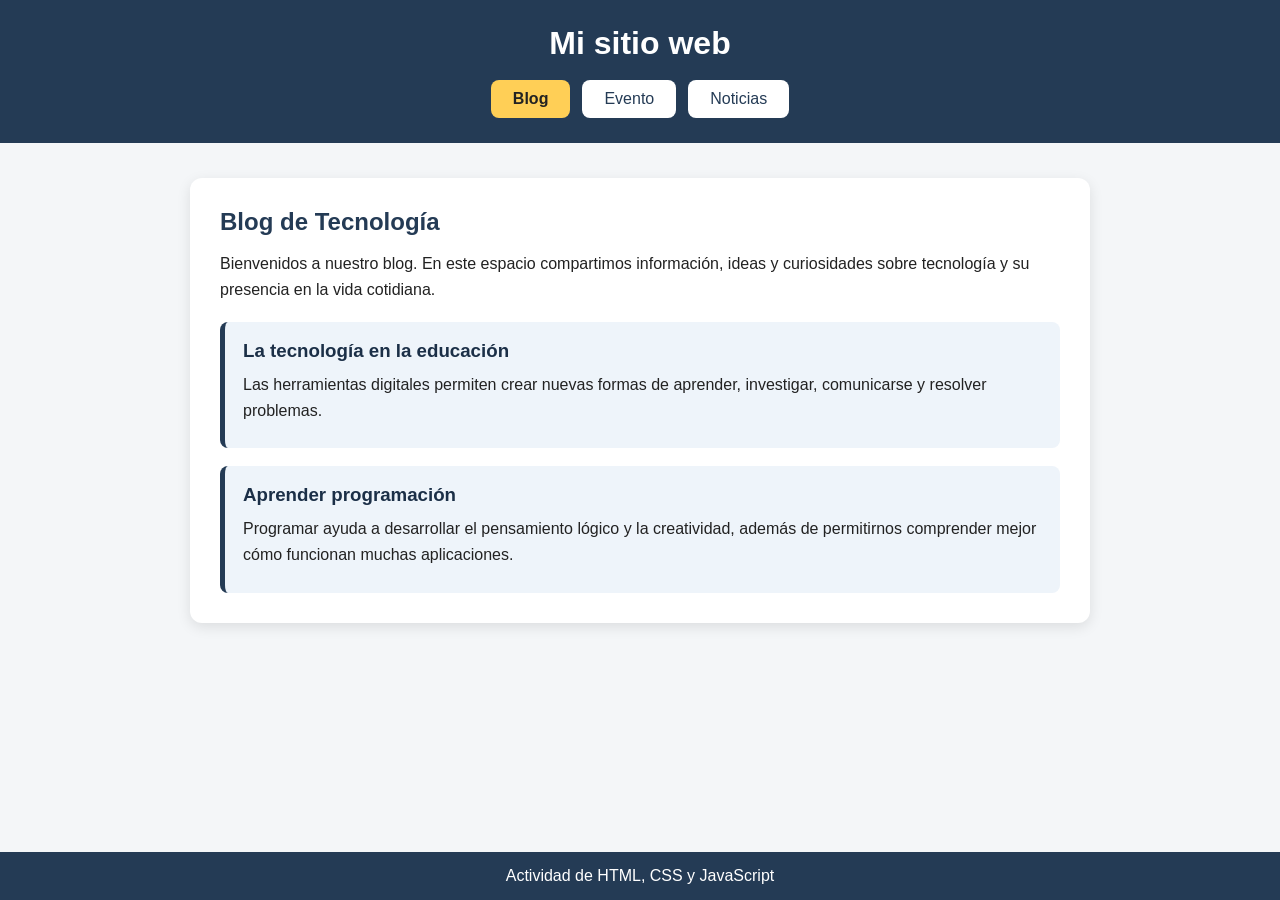
<file: sitio_web_interactivo/index.html>
<!DOCTYPE html>
<html lang="es">
<head>
    <meta charset="UTF-8">
    <meta name="viewport" content="width=device-width, initial-scale=1.0">
    <title>Sitio Web Interactivo</title>
    <link rel="stylesheet" href="styles.css">
</head>
<body>

    <header>
        <h1>Mi sitio web</h1>

        <nav class="navbar">
            <button class="nav-btn active" data-page="blog.html">Blog</button>
            <button class="nav-btn" data-page="evento.html">Evento</button>
            <button class="nav-btn" data-page="noticias.html">Noticias</button>
        </nav>
    </header>

    <main id="contenido">
        <p class="cargando">Cargando contenido...</p>
    </main>

    <footer>
        <p>Actividad de HTML, CSS y JavaScript</p>
    </footer>

    <script src="script.js"></script>
</body>
</html>
</file>
<file: sitio_web_interactivo/styles.css>
* {
    box-sizing: border-box;
    margin: 0;
    padding: 0;
}

body {
    font-family: Arial, sans-serif;
    background-color: #f4f6f8;
    color: #222;
    min-height: 100vh;
    display: flex;
    flex-direction: column;
}

header {
    background-color: #243b55;
    color: white;
    text-align: center;
    padding: 25px 15px;
}

header h1 {
    margin-bottom: 18px;
}

.navbar {
    display: flex;
    justify-content: center;
    gap: 12px;
    flex-wrap: wrap;
}

.nav-btn {
    border: none;
    background-color: #ffffff;
    color: #243b55;
    padding: 10px 22px;
    border-radius: 8px;
    font-size: 16px;
    cursor: pointer;
    transition: 0.3s;
}

.nav-btn:hover {
    background-color: #dce8f5;
    transform: translateY(-2px);
}

.nav-btn.active {
    background-color: #ffcf56;
    color: #222;
    font-weight: bold;
}

main {
    width: 90%;
    max-width: 900px;
    margin: 35px auto;
    flex: 1;
}

.pagina {
    background-color: white;
    padding: 30px;
    border-radius: 12px;
    box-shadow: 0 4px 14px rgba(0, 0, 0, 0.10);
}

.pagina h2 {
    color: #243b55;
    margin-bottom: 15px;
}

.pagina > p {
    line-height: 1.6;
    margin-bottom: 20px;
}

.tarjeta {
    background-color: #eef4fa;
    border-left: 5px solid #243b55;
    padding: 18px;
    margin-top: 18px;
    border-radius: 8px;
}

.tarjeta h3 {
    margin-bottom: 10px;
    color: #1b2f47;
}

.tarjeta p {
    line-height: 1.6;
    margin-bottom: 7px;
}

.cargando,
.error {
    text-align: center;
    padding: 30px;
}

.error {
    color: #a52222;
    background-color: #ffe9e9;
    border-radius: 8px;
}

footer {
    background-color: #243b55;
    color: white;
    text-align: center;
    padding: 15px;
}

@media (max-width: 600px) {
    .nav-btn {
        width: 100%;
    }

    .pagina {
        padding: 20px;
    }
}
</file>
